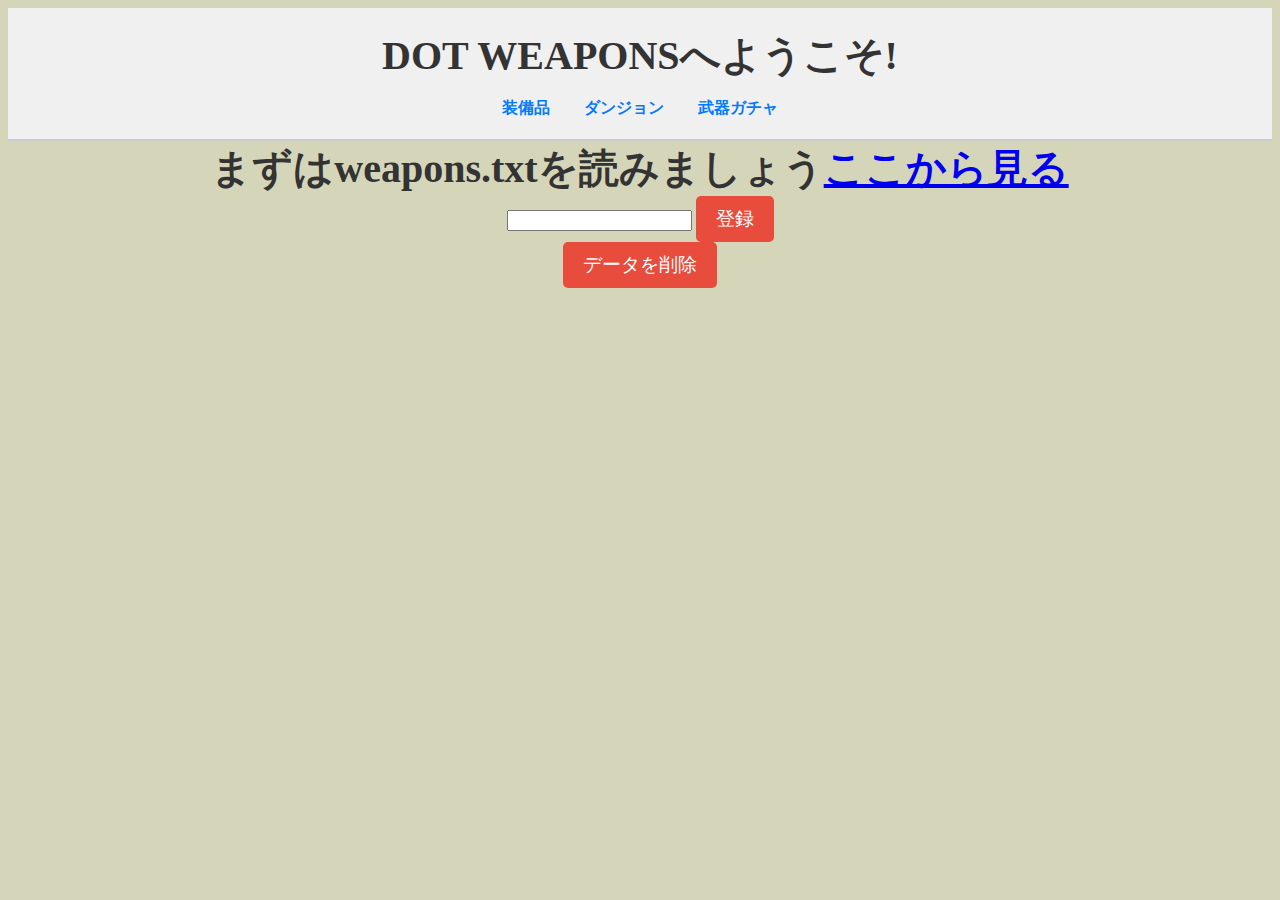
<file: index.html>
<!DOCTYPE html>
<html lang="ja">
  <head>
    <meta charset="UTF-8" />
    <meta name="viewport" content="width=device-width, initial-scale=1.0" />
    <title>DOT WEAPONS</title>
    <link rel="icon" href="/favicon.ico">
    <link rel="stylesheet" href="style.css" />
  </head>
  <body>
    <div class="pagetop">
      <h1>DOT WEAPONSへようこそ!</h1>
      <div id="navigation">
        <a href="/equipment">装備品</a>
        <a href="/dungeon">ダンジョン</a>
        <a href="/weapons">武器ガチャ</a>
      </div>
    </div>
    <div id="information"></div>
    <div id="playerInfo"></div>
    <div id="nameArea">
      <h1>まずはweapons.txtを読みましょう<a href="weapons.txt">ここから見る</a></h1>
      <input type="text" id="inputName" autocomplete="off" />
      <button onclick="setName()">登録</button>
    </div>
    <button onclick="reset()">データを削除</button>
  </body>
  <script src="/script.js"></script>
</html>
</file>
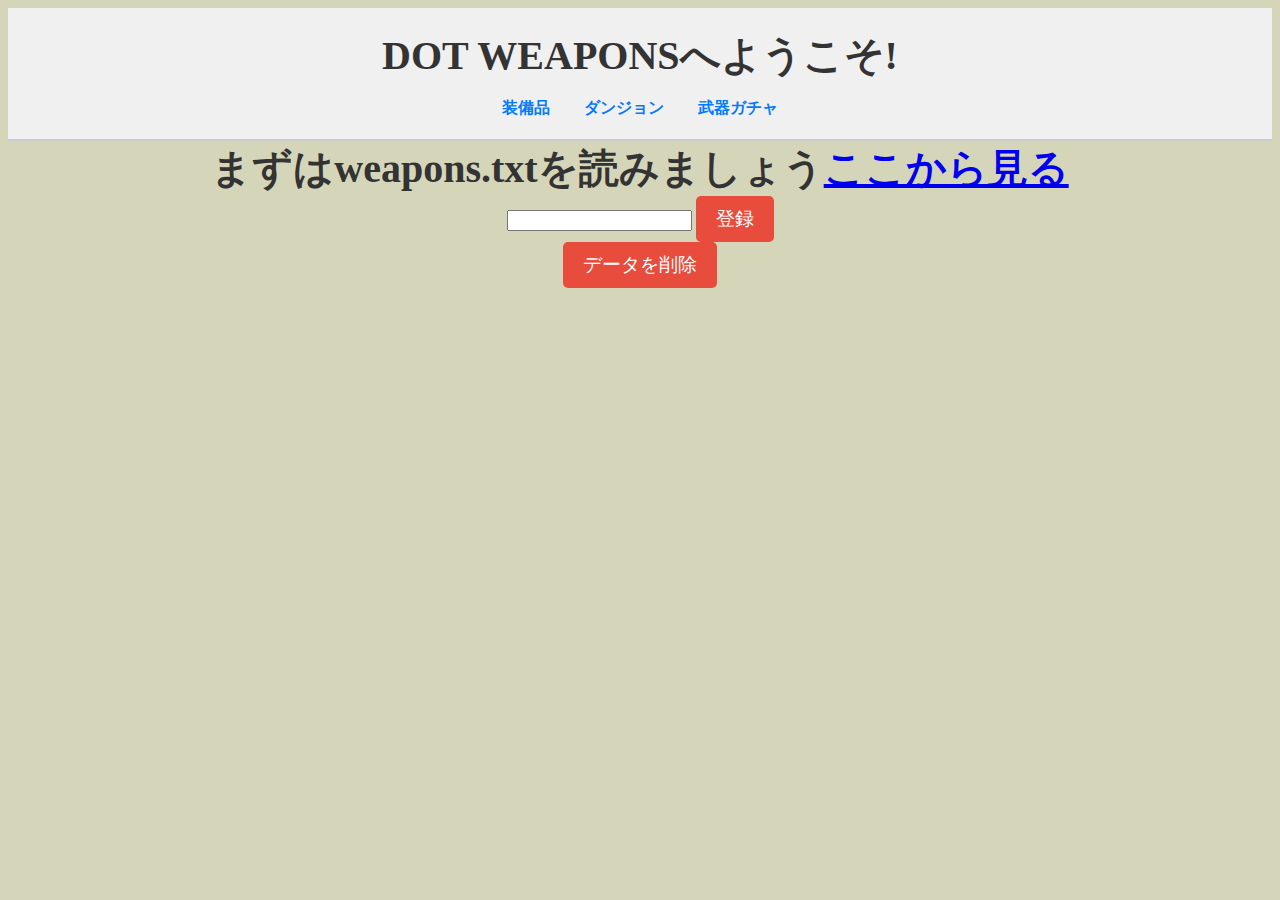
<file: dungeon/index.html>
<!DOCTYPE html>
<html lang="ja">
  <head>
    <meta charset="UTF-8" />
    <meta name="viewport" content="width=device-width, initial-scale=1.0" />
    <title>DOT WEAPONS dungeon</title>
    <link rel="icon" href="/favicon.ico">
    <link rel="stylesheet" href="dungeon.css" />
  </head>
  <body>
    <div class="pagetop">
      <h1>DOT WEAPONSへようこそ!</h1>
      <div id="navigation">
        <a href="/equipment">装備品</a>
        <a href="/dungeon">ダンジョン</a>
        <a href="/weapons">武器ガチャ</a>
      </div>
    </div>
    <div id="mainDungeon">
      <h1>メインダンジョン</h1>
      <h2 id="level"></h2>
      <button onclick="location.href='maindungeon/'">ダンジョンに入る</button>
      <button onclick="reset()">一階層に戻る（ダンジョンリセット）</button>
    </div>
  </body>
  <script src="dungeon.js"></script>
</html>
</file>
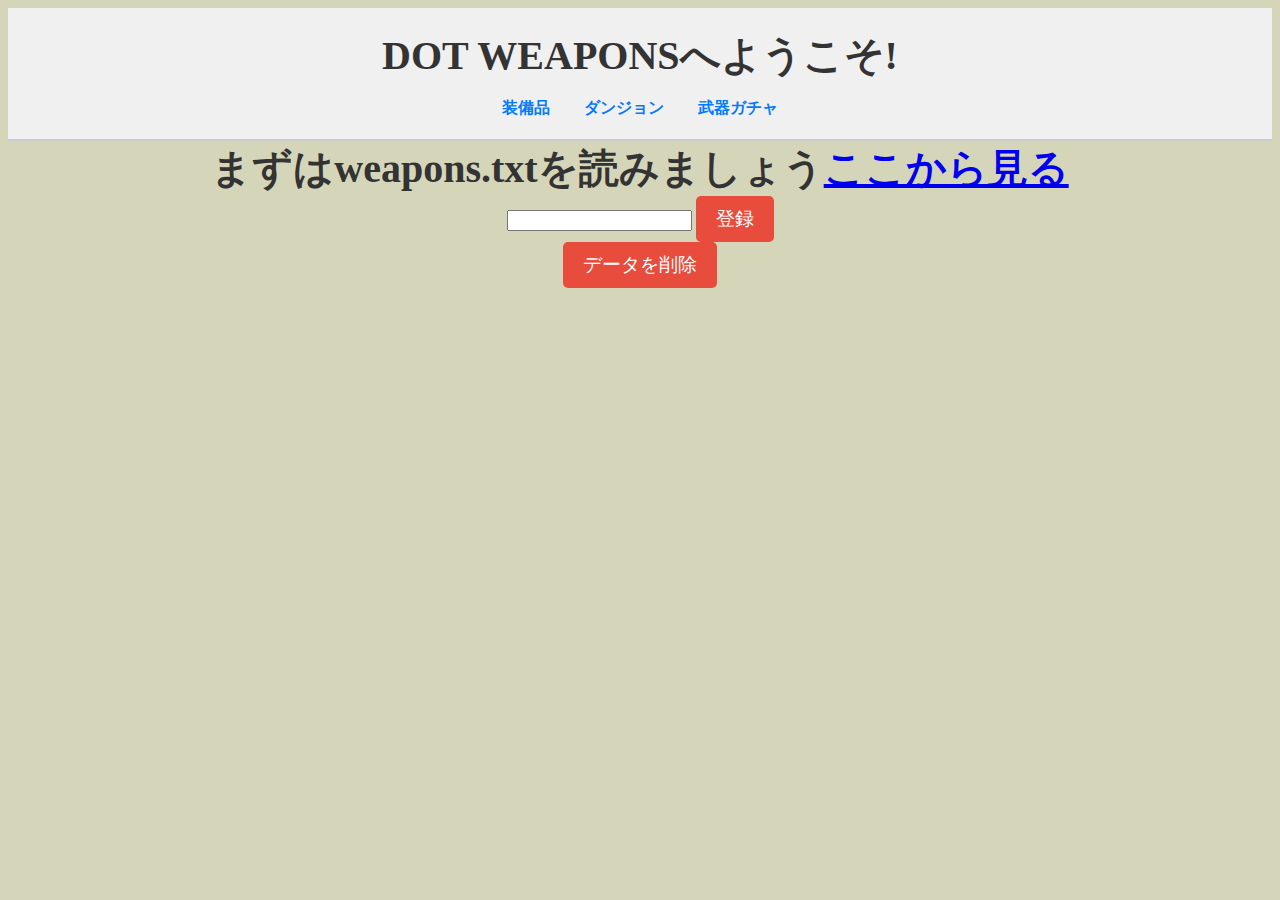
<file: equipment/index.html>
<!DOCTYPE html>
<html lang="en">
  <head>
    <meta charset="UTF-8" />
    <meta name="viewport" content="width=device-width, initial-scale=1.0" />
    <title>DOT WEAPONS - equipment</title>
    <link rel="icon" href="/favicon.ico">
    <link rel="stylesheet" href="equipment.css" />
  </head>
  <body>
    <div class="pagetop">
      <h1>DOT WEAPONSへようこそ!</h1>
      <div id="navigation">
        <a href="/equipment">装備品</a>
        <a href="/dungeon">ダンジョン</a>
        <a href="/weapons">武器ガチャ</a>
      </div>
    </div>
    <div id="information"></div>
    <div id="weaponType1">
      <h2>安定型武器</h2>
      <div class="weapon-container"></div>
    </div>
    <div id="weaponType2">
      <h2>HP特化型武器</h2>
      <div class="weapon-container"></div>
    </div>
    <div id="weaponType3">
      <h2>攻撃力特化型武器</h2>
      <div class="weapon-container"></div>
    </div>
  </body>
  <script src="equipment.js"></script>
</html>
</file>
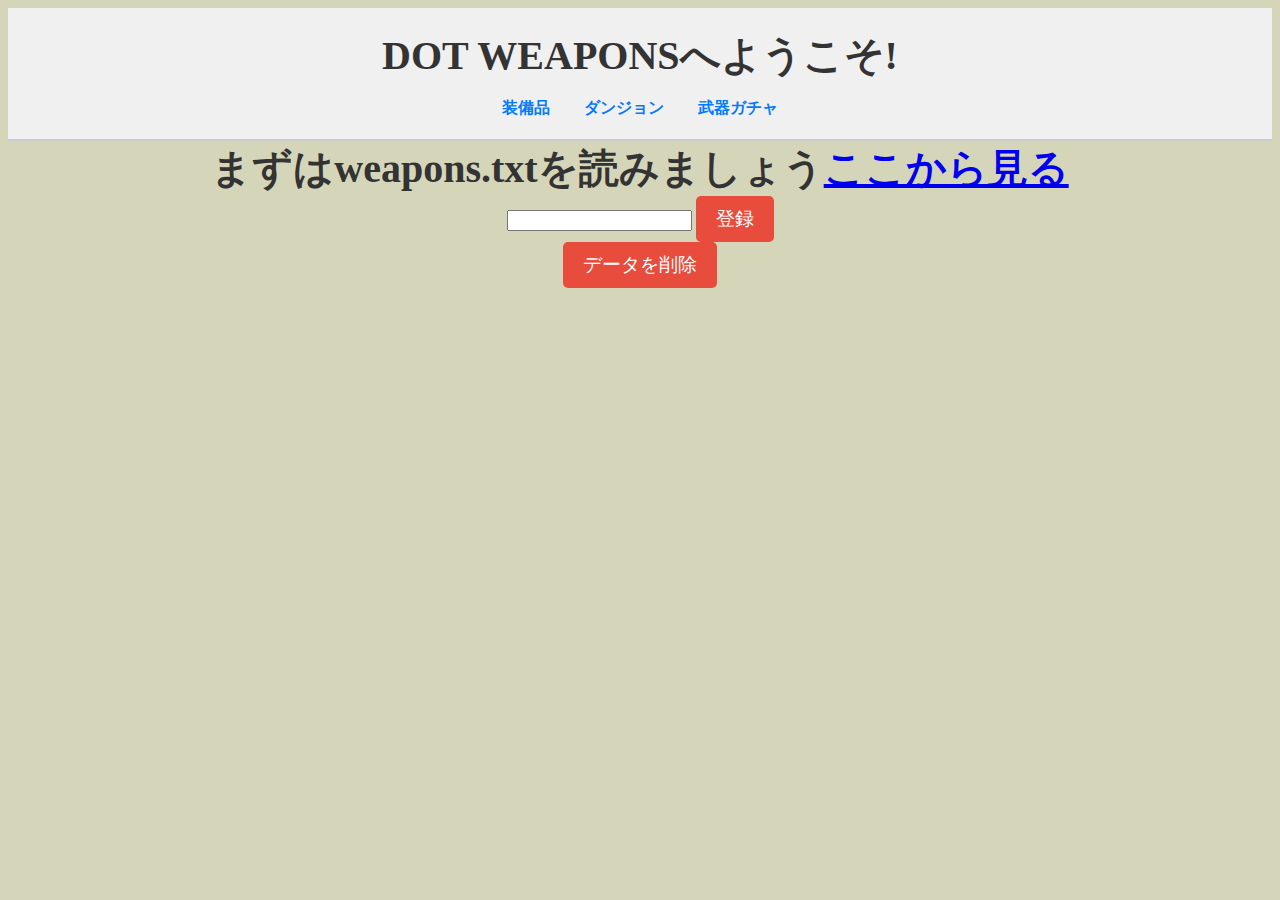
<file: weapons/index.html>
<!DOCTYPE html>
<html lang="ja">
  <head>
    <meta charset="UTF-8" />
    <meta name="viewport" content="width=device-width, initial-scale=1.0" />
    <title>DOT WEAPONS - weapons</title>
    <link rel="icon" href="/favicon.ico">
    <link rel="stylesheet" href="/weapons/weapons.css" />
  </head>
  <body>
    <div class="pagetop">
      <h1>DOT WEAPONSへようこそ!</h1>
      <div id="navigation">
        <a href="/equipment">装備品</a>
        <a href="/dungeon">ダンジョン</a>
        <a href="/weapons">武器ガチャ</a>
      </div>
    </div>
    <div id="Gacha">
      <h2 id="money"></h2>
      <div id="TYPE1">
        <h1>安定型武器のガチャ</h1>
        <h2>出る内容:バランスソード,重厚な盾,標準の槍,安定した斧,堅実な短剣</h2>
        <button onclick="type1()">ガチャを引く:800マネー</button>
      </div>

      <div id="TYPE2">
        <h1>HP特化型武器のガチャ</h1>
        <h2>
          出る内容:ヒーリングスタッフ,ライフボウ,リカバリーソード,ウェルネスハンマー,ヒールクレイモア
        </h2>
        <button onclick="type2()">ガチャを引く:1000マネー</button>
      </div>

      <div id="TYPE3">
        <h1>攻撃力特化型武器のガチャ</h1>
        <h2>
          出る内容:強力な剣,猛撃の斧,強打の弓,高威力ハンドガン,強襲ライフル
        </h2>
        <button onclick="type3()">ガチャを引く:1000マネー</button>
      </div>
    </div>
    <div id="masterRankArea">
      <button onclick="levelUp()">武器マスターランクを上げる</button>
    </div>
    <div id="information"></div>
  </body>
  <script src="/weapons/weapons.js"></script>
</html>
</file>
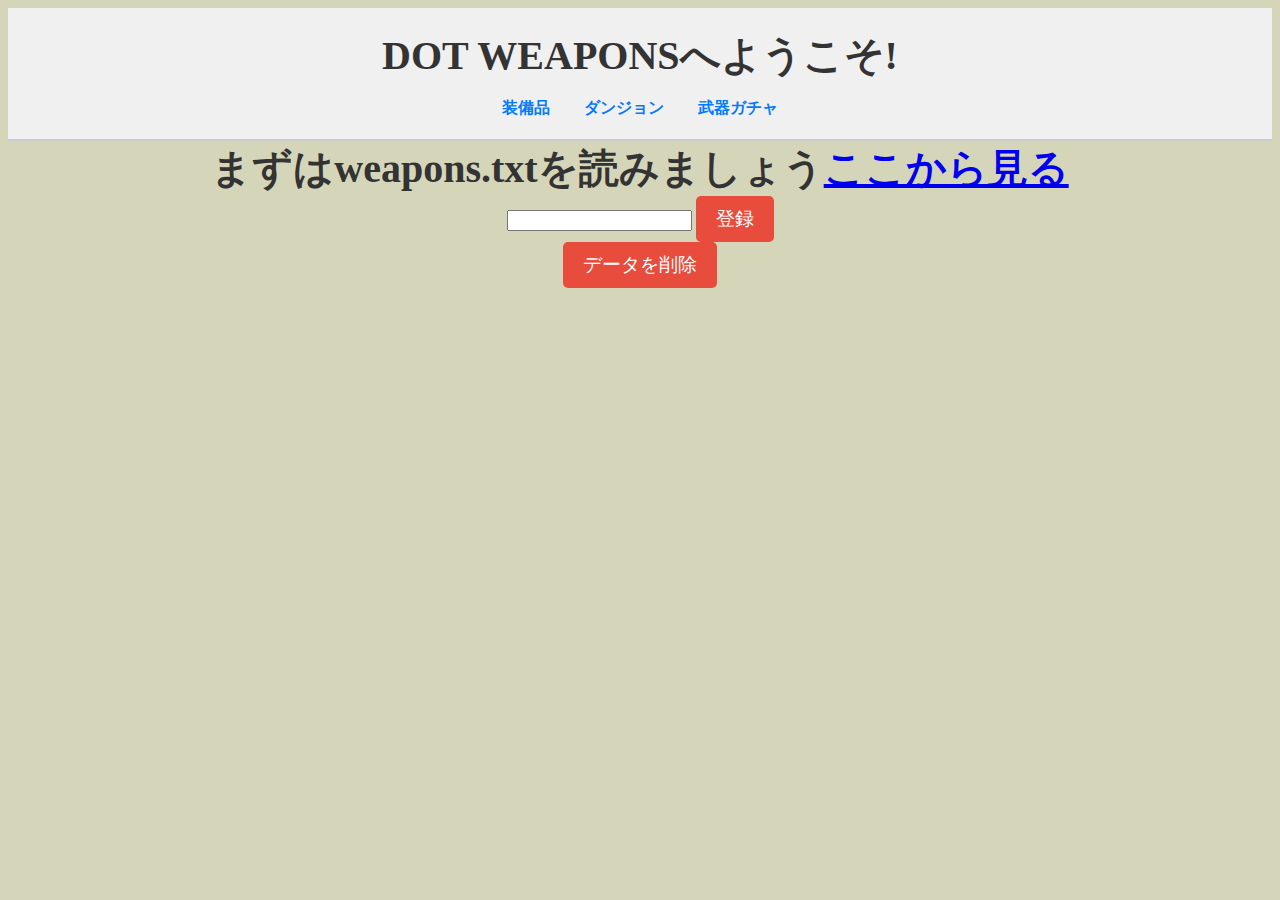
<file: dungeon/maindungeon/index.html>
<!DOCTYPE html>
<html lang="ja">
  <head>
    <meta charset="UTF-8" />
    <meta name="viewport" content="width=device-width, initial-scale=1.0" />
    <title>DOT WEAPONS maindungeon</title>
    <link rel="icon" href="/favicon.ico">
    <link rel="stylesheet" href="maindungeon.css" />
  </head>
  <body>
    <div id="liveCommentary"></div>
    <div id="playerInfo"></div>
    <div id="operation">
      <button onclick="fight()">戦う</button>
      <button onclick="information()">敵の情報</button>
      <button onclick="runAway()">逃げる</button>
    </div>
    <div id="option"></div>
  </body>
  <script src="maindungeon.js"></script>
</html>
</file>
<file: style.css>
/* 全体のスタイル */
body {
    background-color: #d5d6b9; /* 背景色 */
    text-align: center; /* 中央揃え */
}

/* ページトップのスタイル */
.pagetop {
    padding: 20px; /* 内側の余白 */
    background-color: #f0f0f0; /* 背景色 */
    border-bottom: 2px solid #ccc; /* 下の境界線 */
}

/* h1のスタイル */
h1 {
    font-size: 2.5em; /* 見出しのサイズ */
    margin: 0; /* 外側の余白をゼロに */
    color: #333; /* テキストの色 */
}

/* カウントのスタイル */
#historyCount {
    font-size: 1.2em; /* カウントのサイズ */
    color: #666; /* テキストの色 */
}

/* ナビゲーションのスタイル */
#navigation {
    margin-top: 15px; /* 上の余白 */
}

#navigation a {
    text-decoration: none; /* 下線を消す */
    color: #007bff; /* リンクの色 */
    margin: 0 15px; /* リンク間の余白 */
    font-weight: bold; /* 太字 */
}

#navigation a:hover {
    color: #0056b3; /* ホバー時の色 */
}

/* 説明のスタイル */
#explanation {
    padding: 20px; /* 内側の余白 */
    background-color: #f0f0f0; /* 背景色 */
    border-bottom: 2px solid #ccc; /* 下の境界線 */
    margin-top: 10px; /* 上の余白 */
}

/* プレイヤー情報のスタイル */
#playerInfo, #weaponInfo {
    background-color: #f0f8ff; /* 背景色 */
    border: 2px solid #4682b4; /* ボーダーの色と太さ */
    border-radius: 8px; /* 角を丸くする */
    padding: 20px; /* 内側の余白 */
    margin: 20px; /* 外側の余白 */
    box-shadow: 0 4px 8px rgba(0, 0, 0, 0.1); /* 影を追加 */
    text-align: center; /* テキストを中央揃え */
}

#playerInfo h2, #weaponInfo h2 {
    color: #333; /* テキストの色 */
    font-family: 'Arial', sans-serif; /* フォント */
    margin: 10px 0; /* 上下の余白 */
}

/* ボタンのスタイル */
button {
    background-color: #e74c3c; /* 背景色 */
    color: white; /* テキストの色 */
    border: none; /* ボーダーをなしに */
    border-radius: 5px; /* 角を丸くする */
    padding: 10px 20px; /* 内側の余白 */
    font-size: 1.2em; /* フォントサイズ */
    cursor: pointer; /* カーソルをポインターに変更 */
    transition: background-color 0.3s; /* ホバー時のスムーズな背景色の変化 */
}

button:hover {
    background-color: #c0392b; /* ホバー時の背景色 */
}
.register {
    background-color: #4CAF50; /* 背景色（緑） */
    color: white; /* テキストの色 */
    border: none; /* ボーダーをなしに */
    border-radius: 5px; /* 角を丸くする */
    padding: 10px 20px; /* 内側の余白 */
    font-size: 1.2em; /* フォントサイズ */
    cursor: pointer; /* カーソルをポインターに変更 */
    transition: background-color 0.3s, transform 0.2s; /* スムーズな変化 */
}

.register:hover {
    background-color: #45a049; /* ホバー時の背景色 */
    transform: scale(1.05); /* ホバー時に少し拡大 */
}

.register:active {
    transform: scale(0.95); /* クリック時に少し縮小 */
}
</file>
<file: dungeon/dungeon.css>
body {
    font-family: 'Courier New', Courier, monospace;
    margin: 0;
    padding: 0;
    background-color: #e0f7fa; /* 明るい水色 */
    color: #333;
}

.pagetop {
    background-color: #ffcc00; /* 黄色 */
    color: #000;
    padding: 20px;
    text-align: center;
    border-bottom: 5px solid #ff6600; /* 濃いオレンジのボーダー */
}

#navigation {
    margin: 20px 0;
}

#navigation a {
    color: #000;
    text-decoration: none;
    padding: 10px 15px;
    background-color: #ffcc00;
    border: 2px solid #ff6600; /* 濃いオレンジ */
    border-radius: 5px;
    margin: 0 5px;
    transition: background-color 0.3s, color 0.3s;
}

#navigation a:hover {
    background-color: #ff6600; /* 濃いオレンジ */
    color: white;
}

#mainDungeon {
    margin: 20px;
    padding: 15px;
    background-color: #ffffff; /* 白 */
    border: 2px solid #ffcc00; /* 黄色のボーダー */
    border-radius: 5px;
    box-shadow: 0 0 10px rgba(0, 0, 0, 0.2);
    text-align: center; /* 中央揃え */
}

h1 {
    font-size: 2em;
    margin: 0;
}

h2 {
    font-size: 1.5em;
    margin: 10px 0;
    color: #ff6600; /* 濃いオレンジ */
}

button {
    padding: 10px 15px;
    border: 2px solid #ff6600; /* 濃いオレンジ */
    border-radius: 5px;
    background-color: #ffcc00; /* 黄色 */
    color: #000;
    font-weight: bold;
    cursor: pointer;
    transition: background-color 0.3s, color 0.3s;
    margin-top: 10px;
}

button:hover {
    background-color: #ff6600; /* 濃いオレンジ */
    color: white;
}
</file>
<file: equipment/equipment.css>
body {
    font-family: 'Courier New', Courier, monospace;
    margin: 0;
    padding: 0;
    background-color: #cceeff; /* 明るい青色 */
    color: #333;
}

.pagetop {
    background-color: #ffcc00; /* 黄色 */
    color: #000;
    padding: 20px;
    text-align: center;
    border-bottom: 5px solid #ff6600; /* 濃いオレンジのボーダー */
}

#navigation {
    margin: 20px 0;
}

#navigation a {
    color: #000;
    text-decoration: none;
    padding: 10px 15px;
    background-color: #ffcc00;
    border: 2px solid #ff6600; /* 濃いオレンジ */
    border-radius: 5px;
    margin: 0 5px;
    transition: background-color 0.3s, color 0.3s;
}

#navigation a:hover {
    background-color: #ff6600; /* 濃いオレンジ */
    color: white;
}

#weaponType1, #weaponType2, #weaponType3 {
    margin: 20px;
    padding: 20px;
    border: 2px solid #ffcc00; /* 黄色 */
    border-radius: 5px; 
    background-color: #ffffff; /* 白 */
}

.weapon-container {
    display: flex;
    flex-wrap: wrap; /* 自動で改行 */
    justify-content: flex-start; /* 左寄せ */
}

.weapon {
    flex: 0 0 20%; /* 幅を20%に設定（5つ横に並ぶ） */
    margin: 10px; /* 各武器間のマージン */
    padding: 10px;
    border: 1px solid #ffcc00; /* 黄色のボーダー */
    border-radius: 5px;
    background-color: #f9f9f9; /* 薄いグレー */
}

h2 {
    color: #ff6600; /* 濃いオレンジ */
    margin-bottom: 10px;
}

button {
    padding: 5px 10px;
    border: 2px solid #ff6600; /* 濃いオレンジ */
    border-radius: 5px;
    background-color: #ffcc00; /* 黄色 */
    color: #000;
    font-weight: bold;
    cursor: pointer;
    transition: background-color 0.3s, color 0.3s;
    margin-top: 5px;
}

button:hover {
    background-color: #ff6600; /* 濃いオレンジ */
    color: white;
}
#information {
    margin: 20px;
    padding: 15px;
    background-color: #fff3cd; /* 薄い黄色 */
    border: 2px solid #ffeeba; /* 薄い黄色のボーダー */
    border-radius: 5px;
    box-shadow: 0 0 10px rgba(0, 0, 0, 0.2); /* 影を追加 */
    color: #856404; /* 薄い黄色に合う文字色 */
    font-size: 1.1em; /* フォントサイズを少し大きく */
}

#information h2 {
    margin: 10px 0; /* ヘッダーの上下のマージン */
}

button {
    margin-top: 10px; /* ボタンの上にスペースを追加 */
    padding: 8px 12px; /* ボタンのパディング */
}
</file>
<file: weapons/weapons.css>
body {
    font-family: 'Courier New', Courier, monospace;
    margin: 0;
    padding: 0;
    background-color: #cceeff; /* 明るい青色 */
    color: #333;
}

.pagetop {
    background-color: #ffcc00; /* 黄色 */
    color: #000;
    padding: 20px;
    text-align: center;
    border-bottom: 5px solid #ff6600; /* 濃いオレンジのボーダー */
}

#navigation {
    margin: 20px 0;
}

#navigation a {
    color: #000;
    text-decoration: none;
    padding: 10px 15px;
    background-color: #ffcc00;
    border: 2px solid #ff6600; /* 濃いオレンジ */
    border-radius: 5px;
    margin: 0 5px;
    transition: background-color 0.3s, color 0.3s;
}

#navigation a:hover {
    background-color: #ff6600; /* 濃いオレンジ */
    color: white;
}

#Gacha {
    margin: 20px;
}

#TYPE1, #TYPE2, #TYPE3 {
    margin: 20px 0;
    padding: 20px;
    border: 2px solid #ffcc00; /* 黄色 */
    border-radius: 5px;
    box-shadow: 0 0 10px rgba(0, 0, 0, 0.3);
    color: #333;
}

#TYPE1 {
    background-color: #f8d3f9; /* 明るいピンク */
}

#TYPE2 {
    background-color: #d0e4ff; /* 明るい青 */
}

#TYPE3 {
    background-color: #d0f7f4; /* 明るい緑 */
}

#money {
    font-size: 1.5em;
    color: #ffffff; /* 白色 */
    background-color: #ff6600; /* 濃いオレンジ */
    padding: 10px;
    border-radius: 5px;
    text-align: center;
    margin: 20px 0; /* マージンを追加して間隔を確保 */
}

#Gacha h1 {
    font-size: 1.5em;
    color: #ff6600; /* 濃いオレンジ */
}

#Gacha h2 {
    font-size: 1em;
    margin: 5px 0;
}

button {
    padding: 10px 15px;
    border: 2px solid #ff6600; /* 濃いオレンジ */
    border-radius: 5px;
    background-color: #ffcc00; /* 黄色 */
    color: #000;
    font-weight: bold;
    cursor: pointer;
    transition: background-color 0.3s, color 0.3s;
    margin-top: 10px;
}

button:hover {
    background-color: #ff6600; /* 濃いオレンジ */
    color: white;
}
#information {
    margin: 20px;
    padding: 20px;
    background-color: #ffffff; /* 白色背景 */
    border: 2px solid #ffcc00; /* 黄色のボーダー */
    border-radius: 5px;
    box-shadow: 0 0 10px rgba(0, 0, 0, 0.3);
}

#information h2 {
    margin: 10px 0;
    color: #333; /* ダークグレー */
}

#information button {
    margin: 5px 10px;
    background-color: #ffcc00; /* 黄色 */
    border: 2px solid #ff6600; /* 濃いオレンジ */
    color: #000;
    padding: 10px 15px;
    border-radius: 5px;
    cursor: pointer;
    transition: background-color 0.3s, color 0.3s;
}

#information button:hover {
    background-color: #ff6600; /* 濃いオレンジ */
    color: white;
}
</file>
<file: dungeon/maindungeon/maindungeon.css>
/* 全体のスタイル */
body {
  font-family: "Arial", sans-serif;
  background-color: #1a1a1a; /* 深い黒色 */
  color: #f0f0f0; /* テキストの色 */
  margin: 0;
  padding: 20px;
}

/* イラスト用のスタイル（シンプルなダンジョン風の背景） */
#illustration {
  width: 100%;
  height: 300px; /* イラストの高さ */
  background-color: #333; /* ダンジョンの基本色 */
  background-image: linear-gradient(
      45deg,
      rgba(255, 255, 255, 0.1) 25%,
      transparent 25%
    ),
    linear-gradient(-45deg, rgba(255, 255, 255, 0.1) 25%, transparent 25%),
    linear-gradient(45deg, transparent 75%, rgba(255, 255, 255, 0.1) 75%),
    linear-gradient(-45deg, transparent 75%, rgba(255, 255, 255, 0.1) 75%);
  background-size: 20px 20px; /* パターンのサイズ */
  border: none; /* ボーダーなし */
  margin-bottom: 20px; /* 下の余白 */
  box-shadow: 0 0 15px rgba(0, 0, 0, 0.8); /* 影を追加 */
}

/* ライブコメンタリーのスタイル */
#liveCommentary {
  width: 100%; /* 幅を100%に変更 */
  height: 150px; /* 高さを指定 */
  border: 1px solid #555; /* より暗いボーダー */
  background-color: #222; /* 背景色 */
  color: #ffffff; /* テキストの色 */
  overflow-y: auto; /* 垂直方向にスクロール可能 */
  padding: 10px; /* 内側の余白 */
  margin-bottom: 20px; /* 下の余白 */
  box-shadow: 0 0 10px rgba(0, 0, 0, 0.6); /* 影を追加 */
}

/* 操作ボタンのスタイル */
#operation {
  display: flex; /* フレックスボックスで配置 */
  justify-content: space-around; /* ボタンの間隔を均等に */
  flex-wrap: wrap; /* 画面幅に応じてボタンを折り返す */
}

button {
  background-color: #8e44ad; /* ダークパープル */
  color: white; /* ボタンのテキスト色 */
  border: none; /* ボーダーなし */
  border-radius: 5px; /* 角を丸く */
  padding: 15px 25px; /* 内側の余白を大きく */
  cursor: pointer; /* マウスカーソルをポインターに */
  transition: background-color 0.3s; /* ホバー時のトランジション */
  box-shadow: 0 0 5px rgba(0, 0, 0, 0.6); /* 影を追加 */
  font-size: 16px; /* フォントサイズを少し大きく */
}

button:hover {
  background-color: #732d91; /* ホバー時の色 */
}

/* playerInfoのスタイル */
#playerInfo {
  display: flex; /* フレックスボックスを使用 */
  justify-content: space-between; /* 子要素を左右に配置 */
  align-items: center; /* 縦方向のセンタリング */
  margin-bottom: 20px; /* 下の余白 */
  padding: 10px; /* 内側の余白 */
  border: 1px solid #555; /* ボーダー */
  background-color: #222; /* 背景色 */
  color: #ffffff; /* テキスト色 */
}

/* ステータス情報のスタイル */
#playerInfo p {
  margin: 0; /* マージンをリセット */
}
</file>
